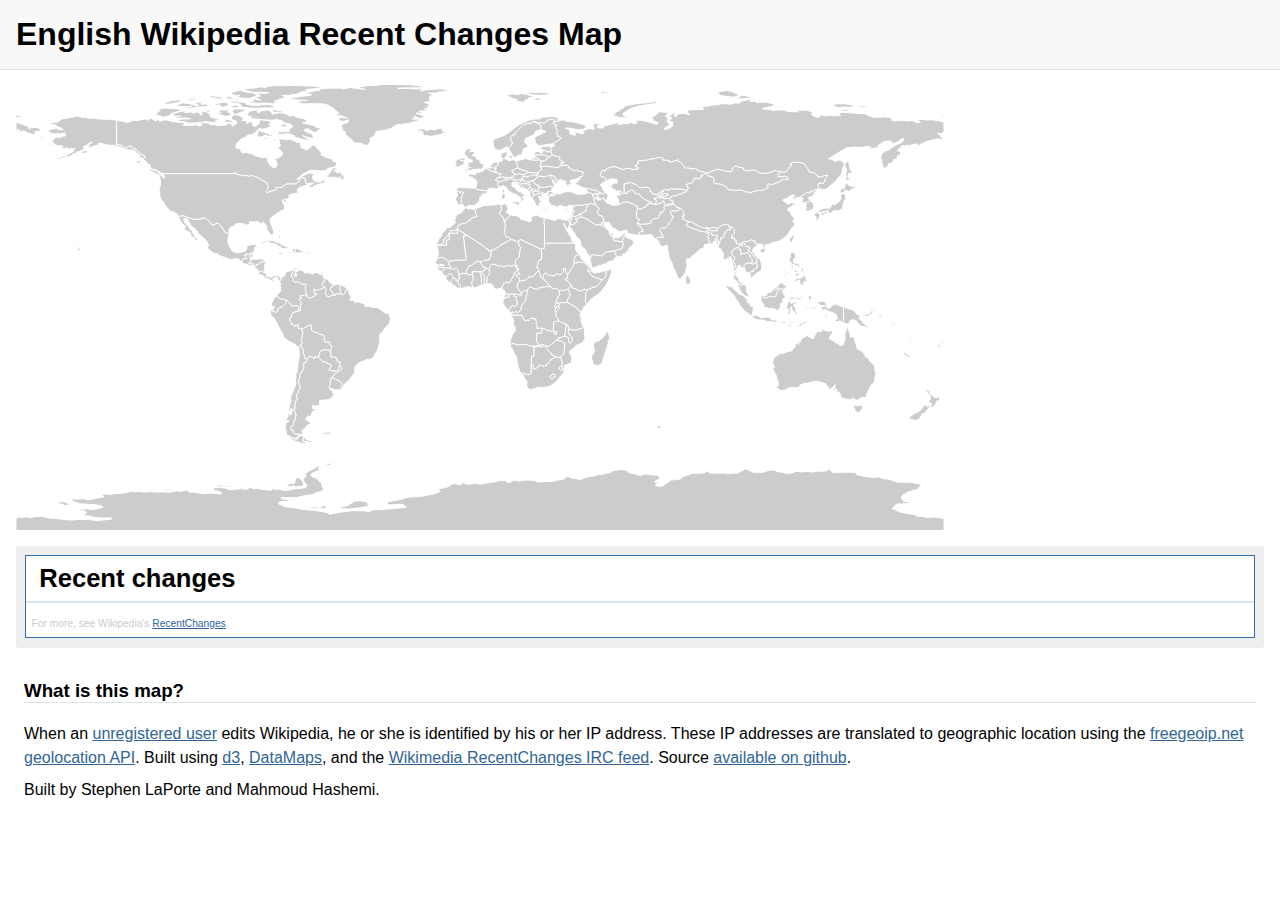
<file: map.html>
<html>
<head>
    <LINK href='src/style.css' rel='stylesheet' type='text/css'>
    <script src='src/jquery-1.9.1.min.js' type="text/javascript"></script>
    <script src='src/datamaps-world.js' type="text/javascript"></script>
    <script src="src/reconnecting-websocket.min.js" type="text/javascript"></script>
    <script src="src/main.js" type="text/javascript" type="text/javascript"></script>
    <script>
        var RC_LOG_SIZE = 20;
        var WS_URL = 'ws://localhost:9000';

        /*  ================================================================ */
        $(document).ready(function() {
            world_map = $("#map")
                .datamap({scope: 'world',
                          bubbles:[],
                          geography_config: {
                          highlightOnHover: false,
                          popupOnHover: false
                         },
                        bubble_config: {
                            borderWidth: 0,
                            borderColor: '#000',
                            popupOnHover: true,
                            popupTemplate: _.template('<div class="hoverinfo"><%= data.page_title %></div>'),
                            fillOpacity: 0.75,
                            animate: true,
                            highlightOnHover: true,
                            highlightBorderColor: '#667FAF',
                            highlightFillColor: '#667FAF',
                            highlightBorderWidth: 1,
                            highlightFillOpacity: 0.85
                        },
                        fills: {
                            defaultFill: '#ccc',
                            'add': '#306596',
                            'subtract': '#cc4731'
                        }
                 });
            world_map.addBubbles = addBubbles;
            return;
        });

        enWikipediaSocket.init();
    </script>
</head>
<body>
    <h1>English Wikipedia Recent Changes Map</h1>
    <div id="wrapper">
        <div id='map'></div>
    </div>
    <div class='bg'>
        <div class='rc-list'>
        <h3>Recent changes
        </h3>
            <ul id='rc-list'>
            </ul>
        <div class='note'><p id='edit_counter'></p><p>For more, see Wikipedia's <a href="http://en.wikipedia.org/wiki/Special:RecentChanges">RecentChanges</a>.</p></div>
        </div>
    </div>
    <div class='foot'>
    <h3>What is this map?</h3>
    <p>When an <a href='http://en.wikipedia.org/wiki/Wikipedia:User_access_levels#Unregistered_users'>unregistered user</a> edits Wikipedia, he or she is identified by his or her IP address. These IP addresses are translated to geographic location using the <a href='http://freegeoip.net/'>freegeoip.net geolocation API</a>. Built using <a href='http://d3js.org'>d3</a>, <a href='http://datamaps.github.io/'>DataMaps</a>, and the <a href='http://meta.wikimedia.org/wiki/Research:Data#IRC_Feeds'>Wikimedia RecentChanges IRC feed</a>. Source <a href='https://github.com/slaporte/recentchanges_map'>available on github</a>.</p>
    <p>Built by Stephen LaPorte and Mahmoud Hashemi.</p>
    </div>
</body>
</html>
</file>
<file: src/style.css>
* {
    margin: 0;
}

body {
    font-family: sans-serif;
}
h1 {
    background: #f8f8f8;
    margin: 0;
    padding: .5em;
    border-bottom: 1px solid #d8e6ec;
}
p {
    line-height: 1.5em;
    margin-bottom: .5em;
}
a {
    color: #306596;
}
a:hover {
    color: #cc4731;
}
.wrapper {
    overflow: hidden; /* To clear contents */
    zoom: 1; /* To fix IE6 bugs with floats */
}
.popup-box {
    padding: 4px;
    border-radius: 1px;
    background-color: #FFF;
    box-shadow: 1px 1px 5px #CCC;
    font-size: 1em;
    border: 1px solid #CCC;
}
.loc {
    border-bottom: 1px dashed #ccc;
}
.bg {
    padding: 3px;
    background: #eee;
    border-radius: 3px;
    margin: 1em;
}
.rc-list {
    border: 1px solid #2f6fab;
    background: #f8f8f8;
    list-style-type: none;
    margin: 0.5em;
    line-height: 1.5em;
    font-size: .8em;
}
.rc-list h3 {
    padding: .5em;
    margin: 0;
    background: #fff;
    border-bottom: 1px solid #d8e6ec;
    font-size: 2em;
}
.note {
    margin: 0;
    padding: .5em;
    background: #fff;
    border-top: 1px solid #d8e6ec;
    font-size: .8em;
    color: #ccc;
    padding-bottom: 1px;
}
.foot {
    padding: 1em .5em 0 .5em;
    margin: 1em;
}
.foot h3 {
    margin-bottom: 1em;
    border-bottom: 1px solid #d8e6ec;
}
#edit_counter {
    font-size: 1.5em;
    color: #000;
}
#edit_counter span {
    color: #cc4731;
}
#map {
    position:relative;
    height: 460px;
    width: 960px;
}
</file>
